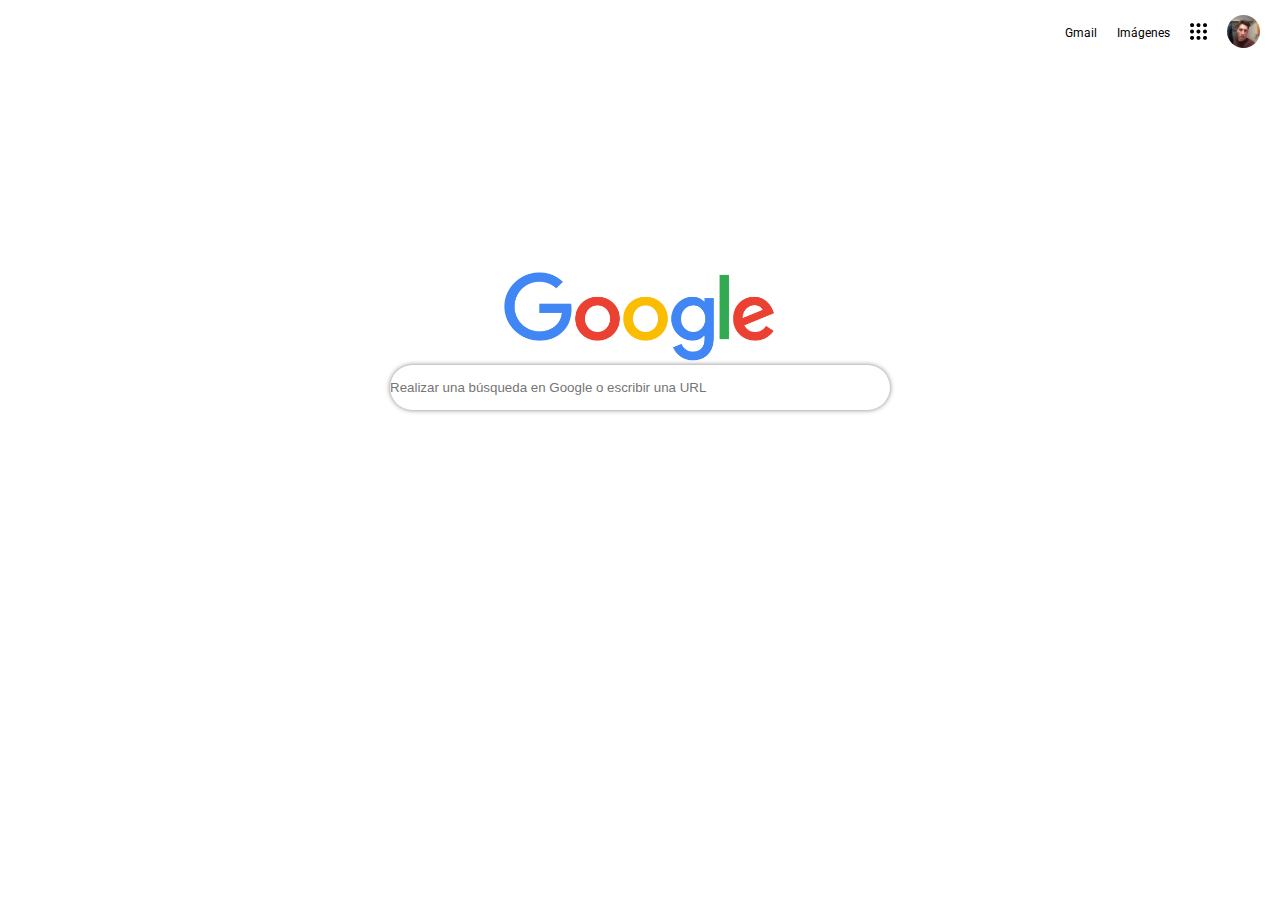
<file: index.html>
<!DOCTYPE html>
<html lang="en">
<head>
    <meta charset="UTF-8">
    <meta name="viewport" content="width=device-width, initial-scale=1.0">
    <title>Google</title>
    <link rel="preconnect" href="https://fonts.gstatic.com">
    <link href="https://fonts.googleapis.com/css2?family=Roboto:wght@500&display=swap" rel="stylesheet">
    <link rel="stylesheet" href="./style.css">
</head>
<body>
    <header>
        <nav class="header__nav">
            <ul>
                <li>Gmail</li>
                <li>Imágenes</li>
                <li>
                    <img class="header__navmenu" src="./menu-de-puntos.png" alt="menu">
                </li>
                <li>
                    <img class="header__navperfil" src="./IMG_20200805_215841.jpg" alt="perfil">
                </li>
            </ul>
        </nav>
    </header>
    <main class="main">
        <div>
            <img src="./logo.png" alt="google">
        </div>
        <form action="">
            <label>
                <input type="text" placeholder="Realizar una búsqueda en Google o escribir una URL">
            </label>
        </form>   
    </main>
</body>
</html>
</file>
<file: style.css>
* {
    box-sizing: border-box;
    margin: 0;
    padding: 0;
}
html {
    font-size: 62.5%;
    font-family: 'Roboto', sans-serif;
}
.header__nav {
    width: 100%;
}
.header__nav ul {
    width: 100%;
    display: flex;
    justify-content: flex-end;
    align-items: center;
    list-style: none;
    padding-right: 1.0rem;
}
.header__nav li {
    font-size: 1.2rem;
    margin: 1.5rem 1.0rem;
}
.header__navmenu {
    width: 1.7rem;
}
.header__navperfil {
    width: 3.3rem;
    border-radius: 1.8rem;
}

.main {
    width: 100%;
    height: 550px;
    display: flex;
    flex-direction: column;
    justify-content: center;
    align-items: center;
}
.main img {
    width: 272px;
}
.main input {
    width: 500px;
    padding: 1.5rem 0px;
    border-radius: 3rem;
    outline: none;
    box-shadow: 0px 0px 5px grey;
    border: 0;
}
</file>
